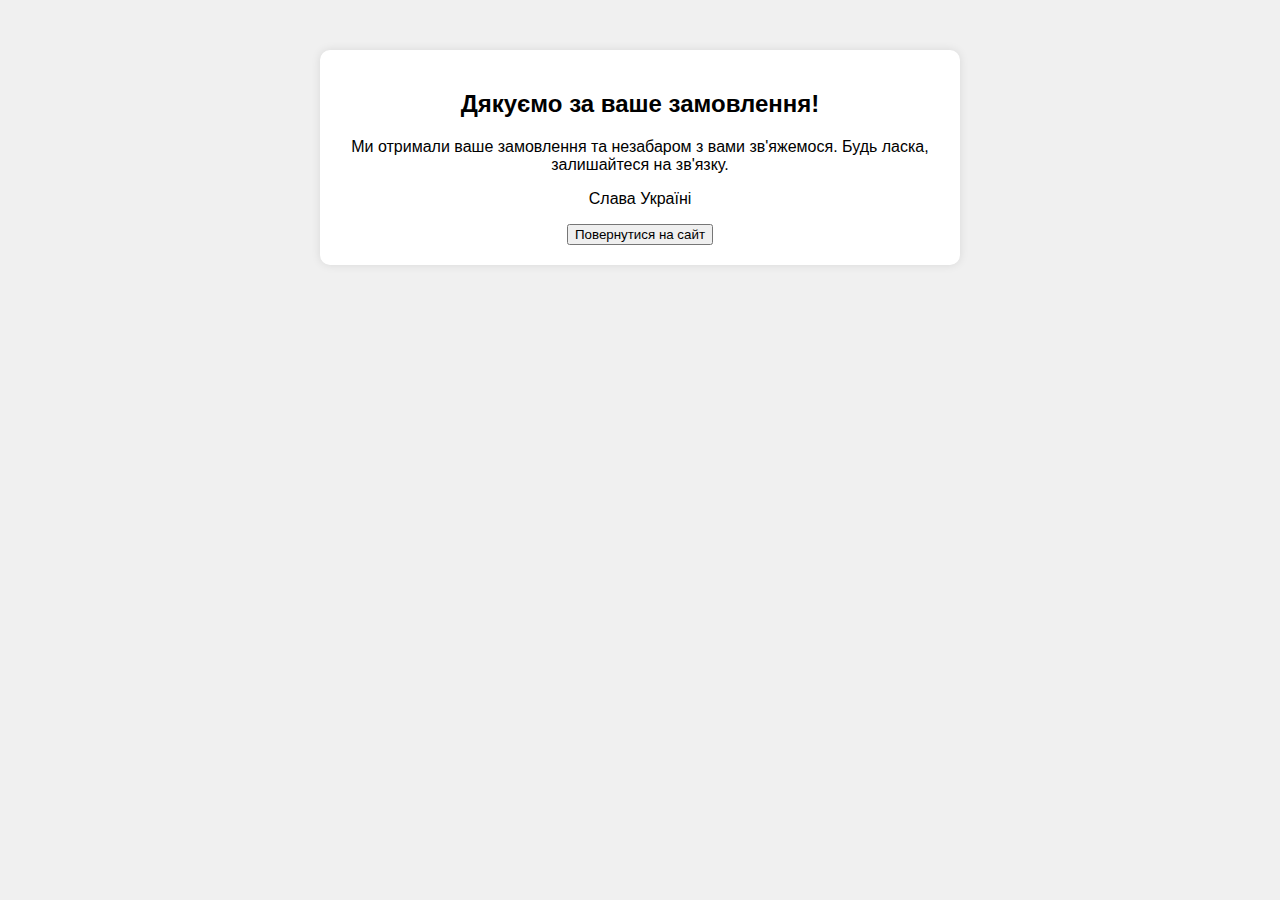
<file: mangal_files/thank_you_page.html>
<!DOCTYPE html>
<html lang="en">
<head>
    <meta charset="UTF-8">
    <meta name="viewport" content="width=device-width, initial-scale=1.0">
    <title>Дякуємо за замовлення!</title>
    <style>
        body {
            font-family: Arial, sans-serif;
            margin: 0;
            padding: 0;
            background-color: #f0f0f0;
            text-align: center;
            padding-top: 50px;
        }
        .thank-you-message {
            background-color: #fff;
            border-radius: 10px;
            box-shadow: 0px 0px 10px rgba(0, 0, 0, 0.1);
            padding: 20px;
            max-width: 600px;
            margin: 0 auto;
        }
    </style>
    <!-- Meta Pixel Code -->
<script>
!function(f,b,e,v,n,t,s)
{if(f.fbq)return;n=f.fbq=function(){n.callMethod?
n.callMethod.apply(n,arguments):n.queue.push(arguments)};
if(!f._fbq)f._fbq=n;n.push=n;n.loaded=!0;n.version='2.0';
n.queue=[];t=b.createElement(e);t.async=!0;
t.src=v;s=b.getElementsByTagName(e)[0];
s.parentNode.insertBefore(t,s)}(window, document,'script',
'https://connect.facebook.net/en_US/fbevents.js');
fbq('init', '1420073859437341');
fbq('track', 'PageView');
</script>
<noscript><img height="1" width="1" style="display:none"
src="https://www.facebook.com/tr?id=1420073859437341&ev=PageView&noscript=1"
/></noscript>
<!-- End Meta Pixel Code -->
</head>
<body>
    <div class="thank-you-message">
        <h2>Дякуємо за ваше замовлення!</h2>
        <p>Ми отримали ваше замовлення та незабаром з вами зв'яжемося. Будь ласка, залишайтеся на зв'язку.</p>
        
        <p>Слава Україні</p>

        <button class="return-button" onclick="goBack()">Повернутися на сайт</button>

        <script>
            function goBack() {
                // Вставьте ваш URL вместо https://example.com
                window.location.href = 'посилання на сайт';
            }
        </script>
    </div>
   
</body>
</html>
</file>
